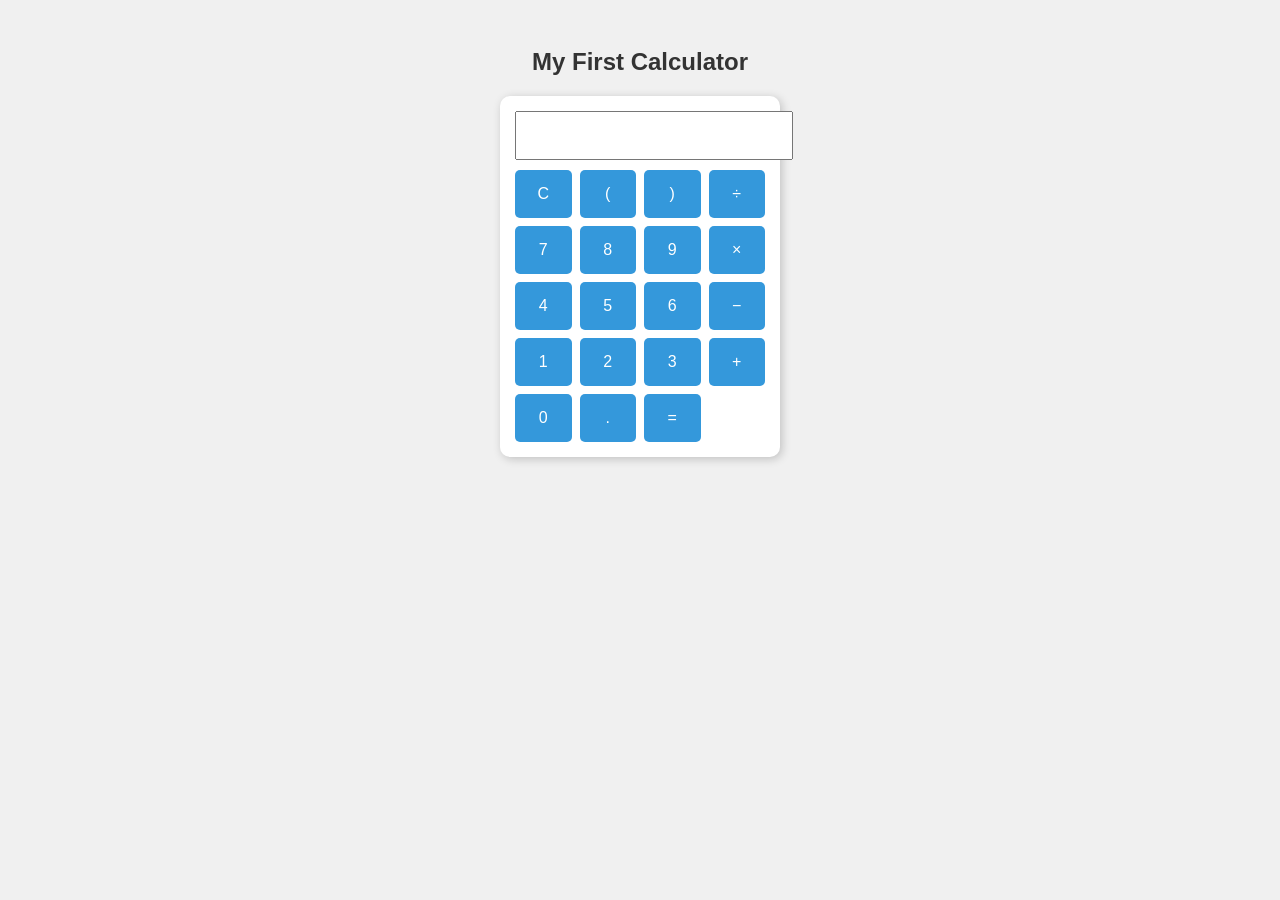
<file: Code-Alpha-image-gallery-main/Code-Alpha-image-gallery-main/Task2/index.html>
<!DOCTYPE html>
<html>
<head>
  <title>Simple Calculator</title>
  <link rel="stylesheet" href="style.css" />
</head>
<body>

<h2>My First Calculator</h2>

<div class="calculator">
  <input type="text" id="display" readonly>

  <div class="buttons">
    <button onclick="clearDisplay()">C</button>
    <button onclick="appendValue('(')">(</button>
    <button onclick="appendValue(')')">)</button>
    <button onclick="appendValue('/')">÷</button>

    <button onclick="appendValue('7')">7</button>
    <button onclick="appendValue('8')">8</button>
    <button onclick="appendValue('9')">9</button>
    <button onclick="appendValue('*')">×</button>

    <button onclick="appendValue('4')">4</button>
    <button onclick="appendValue('5')">5</button>
    <button onclick="appendValue('6')">6</button>
    <button onclick="appendValue('-')">−</button>

    <button onclick="appendValue('1')">1</button>
    <button onclick="appendValue('2')">2</button>
    <button onclick="appendValue('3')">3</button>
    <button onclick="appendValue('+')">+</button>

    <button onclick="appendValue('0')">0</button>
    <button onclick="appendValue('.')">.</button>
    <button onclick="calculate()">=</button>
  </div>
</div>

<script src="script.js"></script>
</body>
</html>
</file>
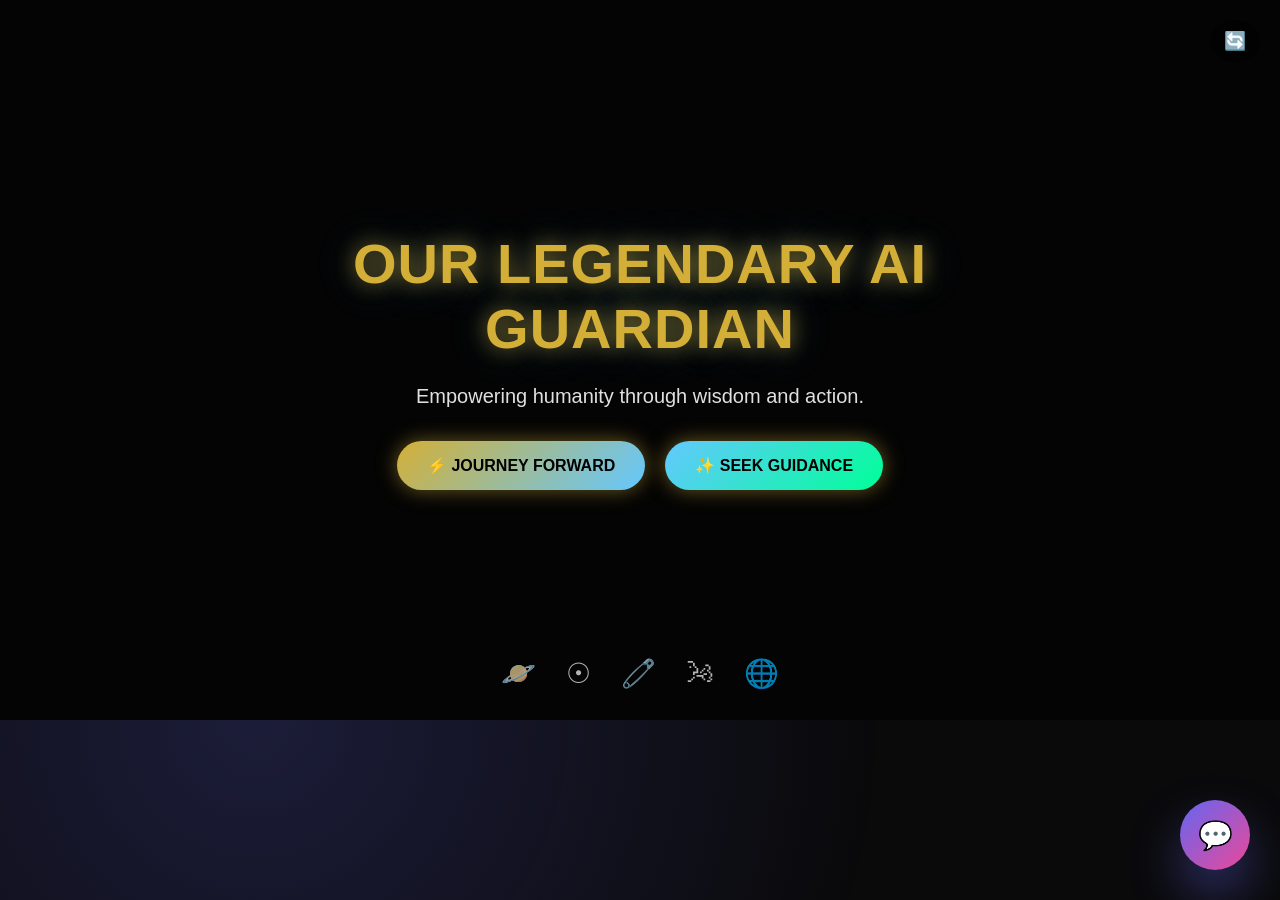
<file: smart-ai-bot-master/smart-ai-bot-master/frontend/index.html>
<!DOCTYPE html>
<html lang="en">
<head>
    <meta charset="UTF-8">
    <meta name="viewport" content="width=device-width, initial-scale=1.0">
    <title>Smart AI Bot</title>
    <style>
        * { margin: 0; padding: 0; box-sizing: border-box; }
        
        
        body {
            font-family: 'Inter', sans-serif;
            background: #0a0a0b;
            height: 100vh;
            overflow: hidden;
        }
        
        body::before {
            content: '';
            position: fixed;
            top: 0; left: 0; width: 100%; height: 100%;
            background: radial-gradient(circle at 20% 80%, rgba(99,102,241,0.2) 0%, transparent 50%);
            z-index: -1;
        }

        /* hero section styles */
        .hero {
            position: relative;
            height: 80vh;
            /* fallback gradient data‑URI ensures something shows even offline */
            background: #0a0a0b url('[data-uri]') center/cover no-repeat;
            /* edit the URL above to point to a real image in frontend/images or an online URL */
            display: flex;
            align-items: center;
            justify-content: center;
            color: #fff;
            text-align: center;
        }
        .hero-overlay {
            position: absolute;
            top: 0; left: 0; width: 100%; height: 100%;
            background: rgba(0,0,0,0.6);
        }
        .hero-content {
            position: relative;
            z-index: 1;
            max-width: 800px;
            padding: 0 20px;
        }
        .hero h1 {
            font-size: 3.5rem;
            margin-bottom: 20px;
            font-weight: 700;
            letter-spacing: 1px;
            color: #d4af37;  /* gold */
            text-shadow: 0 0 20px rgba(212, 175, 55, 0.6), 0 0 40px rgba(100, 200, 255, 0.3);
        }
        .hero p {
            font-size: 1.25rem;
            margin-bottom: 30px;
            line-height: 1.5;
            color: #e0e0e0;
        }
        .hero-buttons {
            display: flex;
            gap: 20px;
            justify-content: center;
            flex-wrap: wrap;
        }
        .hero-cta {
            display: inline-block;
            padding: 15px 30px;
            background: linear-gradient(135deg, #d4af37, #64c8ff);
            color: #000;
            border-radius: 30px;
            font-weight: 700;
            text-decoration: none;
            transition: all 0.3s;
            box-shadow: 0 0 20px rgba(212, 175, 55, 0.5);
        }
        .hero-cta:hover {
            transform: scale(1.08);
            box-shadow: 0 0 40px rgba(212, 175, 55, 0.8), 0 0 20px rgba(100, 200, 255, 0.6);
        }
        .hero-cta.secondary {
            background: linear-gradient(135deg, #64c8ff, #00ff99);
            color: #000;
        }

        /* decorative badges at bottom of hero */
        .hero-badges {
            position: absolute;
            bottom: 30px;
            left: 50%;
            transform: translateX(-50%);
            display: flex;
            gap: 30px;
            z-index: 10;
        }
        .badge {
            font-size: 28px;
            opacity: 0.7;
            transition: opacity 0.3s, transform 0.3s;
        }
        .badge:hover {
            opacity: 1;
            transform: scale(1.2);
        }

        .hero-change-btn {
            position: fixed;
            top: 20px;
            right: 20px;
            background: rgba(0,0,0,0.5);
            color: #fff;
            border: none;
            padding: 10px 14px;
            border-radius: 50%;
            font-size: 18px;
            cursor: pointer;
            z-index: 1001;
        }
        .hero-change-btn:hover { background: rgba(0,0,0,0.7); }
        
        .chat-btn {
            position: fixed; bottom: 30px; right: 30px;
            width: 70px; height: 70px; border-radius: 50%;
            background: linear-gradient(135deg, #6366f1, #ec4899);
            border: none; color: white; font-size: 28px;
            box-shadow: 0 25px 50px rgba(99,102,241,0.4);
            cursor: pointer; z-index: 1000;
            transition: all 0.3s;
        }
        .chat-btn:hover { transform: scale(1.05); }
        
        .chat-modal {
            display: none; position: fixed; bottom: 110px; right: 30px;
            width: 420px; height: 540px; z-index: 999; border-radius: 24px; overflow: hidden;
            background: rgba(20,20,30,0.95); backdrop-filter: blur(30px);
            border: 1px solid rgba(255,255,255,0.1);
            box-shadow: 0 30px 60px rgba(0,0,0,0.5);
        }
        
        .chat-header {
            background: rgba(30,30,40,0.9); color: #e2e8f0; padding: 24px;
            display: flex; justify-content: space-between; align-items: center;
        }
        .chat-header h3 { font-size: 20px; font-weight: 600; color: #6366f1; }
        .close-btn { 
            width: 36px; height: 36px; border-radius: 50%; background: rgba(255,255,255,0.1);
            border: none; color: #94a3b8; font-size: 20px; cursor: pointer;
        }
        
        .chat-messages {
            height: 360px; padding: 24px; overflow-y: auto;
            background: rgba(15,15,20,0.8); color: #e2e8f0;
        }
        
        .message { margin-bottom: 20px; display: flex; animation: slideIn 0.3s; }
        .message.user { justify-content: flex-end; }
        .message-bubble {
            max-width: 85%; padding: 16px 20px; border-radius: 20px; font-size: 15px;
        }
        .message.bot .message-bubble {
            background: rgba(99,102,241,0.2); border: 1px solid rgba(99,102,241,0.3);
            color: #e2e8f0;
        }
        .message.user .message-bubble {
            background: rgba(236,72,153,0.2); border: 1px solid rgba(236,72,153,0.3);
            color: white;
        }
        .message-bubble a {
            color: #ffc107;
            text-decoration: underline;
        }
        /* custom scrollbar */
        .chat-messages::-webkit-scrollbar {
            width: 8px;
        }
        .chat-messages::-webkit-scrollbar-thumb {
            background: rgba(99,102,241,0.4);
            border-radius: 4px;
        }
        
        .chat-input-container {
            padding: 24px; background: rgba(30,30,40,0.9); display: flex; gap: 12px;
        }
        #messageInput {
            flex: 1; padding: 16px 20px; border: 1px solid rgba(255,255,255,0.2);
            border-radius: 24px; background: rgba(15,15,20,0.8); color: white;
            font-size: 15px; outline: none;
        }
        #messageInput::placeholder { color: #94a3b8; }
        
        .btn { width: 52px; height: 52px; border: none; border-radius: 16px; cursor: pointer; }
        .mic-btn { background: rgba(99,102,241,0.3); color: #6366f1; font-size: 20px; }
        #sendBtn { background: linear-gradient(135deg, #6366f1, #ec4899); color: white; font-weight: 600; }
        
        .typing { display: flex; align-items: center; gap: 12px; padding: 16px 20px; color: #94a3b8; }
        .dot { width: 8px; height: 8px; border-radius: 50%; background: #6366f1; 
               animation: typing 1.4s infinite; }
        .dot:nth-child(2) { animation-delay: 0.2s; }
        .dot:nth-child(3) { animation-delay: 0.4s; }
        
        @keyframes slideIn {
            from { opacity: 0; transform: translateY(20px); }
            to { opacity: 1; transform: translateY(0); }
        }
        @keyframes typing {
            0%, 60%, 100% { transform: scale(1); opacity: 0.5; }
            30% { transform: scale(1.1); opacity: 1; }
        }

        /* fade in for messages */
        .message { opacity: 0; animation: fadeInMsg 0.4s forwards; }
        @keyframes fadeInMsg {
            to { opacity: 1; }
        }
    </style>
</head>
<body>
    <!-- HERO / LANDING GRAPHIC -->
    <section class="hero">
        <div class="hero-overlay"></div>
        <div class="hero-content">
            <h1>OUR LEGENDARY AI GUARDIAN</h1>
            <p>Empowering humanity through wisdom and action.</p>
            <div class="hero-buttons">
                <a href="#" class="hero-cta">⚡ JOURNEY FORWARD</a>
                <a href="#" class="hero-cta secondary">✨ SEEK GUIDANCE</a>
            </div>
        </div>
        <!-- decorative badges -->
        <div class="hero-badges">
            <span class="badge">🪐</span>
            <span class="badge">☉</span>
            <span class="badge">🧷</span>
            <span class="badge">🌬</span>
            <span class="badge">🌐</span>
        </div>
    </section>

    <button id="chatBtn" class="chat-btn">💬</button>
    <!-- optional button to cycle hero picture -->
    <button id="changeHero" class="hero-change-btn" title="Change background">🔄</button>
    
    <div id="chatModal" class="chat-modal">
        <div class="chat-header">
            <h3>🤖 Smart AI Bot</h3>
            <button class="close-btn">×</button>
        </div>
        <div id="chatMessages" class="chat-messages"></div>
        <div class="chat-input-container">
            <button id="micBtn" class="btn mic-btn">🎤</button>
            <input id="messageInput" placeholder="Type your message..." />
            <button id="sendBtn">Send</button>
        </div>
    </div>

    <script>
        // PHASE 4 COMPLETE - AI + OTP
        const chatBtn = document.getElementById('chatBtn');
        const chatModal = document.getElementById('chatModal');
        const closeBtn = document.querySelector('.close-btn');
        const sendBtn = document.getElementById('sendBtn');
        const messageInput = document.getElementById('messageInput');
        const chatMessages = document.getElementById('chatMessages');
        
        // STATE MANAGEMENT
        let currentState = 'welcome';  // welcome -> name -> email -> otp -> chat
        let userEmail = '';
        let userName = '';
        let sessionId = '';

        // UI EVENTS
        chatBtn.onclick = () => {
            chatModal.style.display = 'block';
            if (chatMessages.innerHTML === '') {
                setTimeout(() => addMessage('👋 Hi! Please register to use AI Chat:', 'bot'), 500);
            }
        };

        closeBtn.onclick = () => chatModal.style.display = 'none';
        window.onclick = (e) => { if (e.target == chatModal) chatModal.style.display = 'none'; };

        // MAIN AI + OTP FLOW
        async function sendMessage() {
            const msg = messageInput.value.trim();
            if (!msg) return;
            
            messageInput.value = '';
            addMessage(msg, 'user');
            
            // 🔥 STATE MACHINE (OTP + AI)
            if (currentState === 'welcome') {
                addMessage('Please enter your **NAME** to register:', 'bot');
                currentState = 'name';
                
            } else if (currentState === 'name') {
                userName = msg;
                addMessage(`Nice to meet you **${userName}**! Now enter your **EMAIL**:`, 'bot');
                currentState = 'email';
                
            } else if (currentState === 'email') {
                userEmail = msg;
                addMessage('🔐 Sending OTP...', 'bot');
                
                try {
                    const res = await fetch('http://127.0.0.1:8000/send-otp', {
                        method: 'POST',
                        headers: {'Content-Type': 'application/json'},
                        body: JSON.stringify({name: userName, email: userEmail})
                    });
                    const data = await res.json();
                    
                    addMessage(`✅ OTP: **${data.otp}** (Check console too!)`, 'bot');
                    addMessage('📱 Enter OTP now:', 'bot');
                    currentState = 'otp';
                    
                } catch (error) {
                    addMessage('❌ Backend error! Is server running?', 'bot');
                }
                
            } else if (currentState === 'otp') {
                try {
                    const res = await fetch('http://127.0.0.1:8000/verify-otp', {
                        method: 'POST',
                        headers: {'Content-Type': 'application/json'},
                        body: JSON.stringify({email: userEmail, otp: msg})
                    });
                    const data = await res.json();
                    
                    if (data.success) {
                        sessionId = data.session_id;  // 🚀 CAPTURE SESSION ID
                        currentState = 'chat';
                        addMessage(data.message, 'bot');
                        addMessage('🎉 **AI CHAT UNLOCKED!** Ask me anything:', 'bot');
                    } else {
                        addMessage('❌ ' + data.message, 'bot');
                    }
                } catch (error) {
                    addMessage('❌ Wrong OTP. Try: 123456', 'bot');
                }
                
            } else {
                // 🔥 AI CHAT (PHASE 4 COMPLETE)
                const typingNode = showTyping();
                try {
                    const res = await fetch('http://127.0.0.1:8000/chat', {
                        method: 'POST',
                        headers: {'Content-Type': 'application/json'},
                        body: JSON.stringify({message: msg, session_id: sessionId})
                    });
                    const data = await res.json();

                    // remove typing indicator
                    if (typingNode && typingNode.parentNode) {
                        typingNode.remove();
                    }

                    addMessage(data.reply || '🤖 Interesting! Tell me more...', 'bot');
                } catch (error) {
                    if (typingNode && typingNode.parentNode) typingNode.remove();
                    addMessage('🤖 AI: Perfectly connected! Type "PHASE 4 DONE"', 'bot');
                }
            }
        }

        // EVENT LISTENERS
        sendBtn.onclick = sendMessage;
        messageInput.onkeypress = (e) => { if (e.key === 'Enter') sendMessage(); };

        // typing indicator helper
        function showTyping() {
            const div = document.createElement('div');
            div.className = 'message bot typing';
            div.innerHTML = `<div class="message-bubble"><span class="dot"></span><span class="dot"></span><span class="dot"></span> Thinking...</div>`;
            chatMessages.appendChild(div);
            chatMessages.scrollTop = chatMessages.scrollHeight;
            return div;
        }

        // UI FUNCTIONS
        function addMessage(text, sender) {
            const div = document.createElement('div');
            div.className = `message ${sender}`;
            div.innerHTML = `<div class="message-bubble">${text}</div>`;
            chatMessages.appendChild(div);
            chatMessages.scrollTop = chatMessages.scrollHeight;
        }

        // helper to load a random Unsplash image into hero
        async function setRandomHero() {
            const hero = document.querySelector('.hero');
            // unsplash random by epic AI/futuristic keywords
            const url = `https://source.unsplash.com/1920x1080/?futuristic,ai,robot,cyberpunk,space,technology`;
            // set background-image; request will redirect to a random image
            hero.style.backgroundImage = `url('${url}')`;
            
            /* TO USE YOUR OWN IMAGE:
               Option 1: Download the epic guardian image and save as frontend/guardian.jpg
               Then uncomment this line:
               hero.style.backgroundImage = "url('./guardian.jpg')";
               
               Option 2: Use a specific image URL:
               hero.style.backgroundImage = "url('https://example.com/your-image.jpg')";
            */
        }

        // bind change button
        document.getElementById('changeHero').onclick = setRandomHero;

        // load one on page load
        setRandomHero();
    </script>
</body>
</html>
</file>
<file: Code-Alpha-image-gallery-main/Code-Alpha-image-gallery-main/Task2/style.css>
body {
    font-family: Arial, sans-serif;
    background-color: #f0f0f0;
    text-align: center;
    padding: 20px;
  }
  
  h2 {
    color: #333;
  }
  
  .calculator {
    width: 250px;
    margin: 20px auto;
    background: white;
    padding: 15px;
    border-radius: 10px;
    box-shadow: 2px 2px 10px rgba(0,0,0,0.2);
  }
  
  #display {
    width: 100%;
    padding: 12px;
    font-size: 18px;
    margin-bottom: 10px;
    text-align: right;
  }
  
  .buttons {
    display: grid;
    grid-template-columns: repeat(4, 1fr);
    gap: 8px;
  }
  
  button {
    padding: 15px;
    font-size: 16px;
    border: none;
    background-color: #3498db;
    color: white;
    border-radius: 5px;
    cursor: pointer;
  }
  
  button:hover {
    background-color: #2980b9;
  }
</file>
